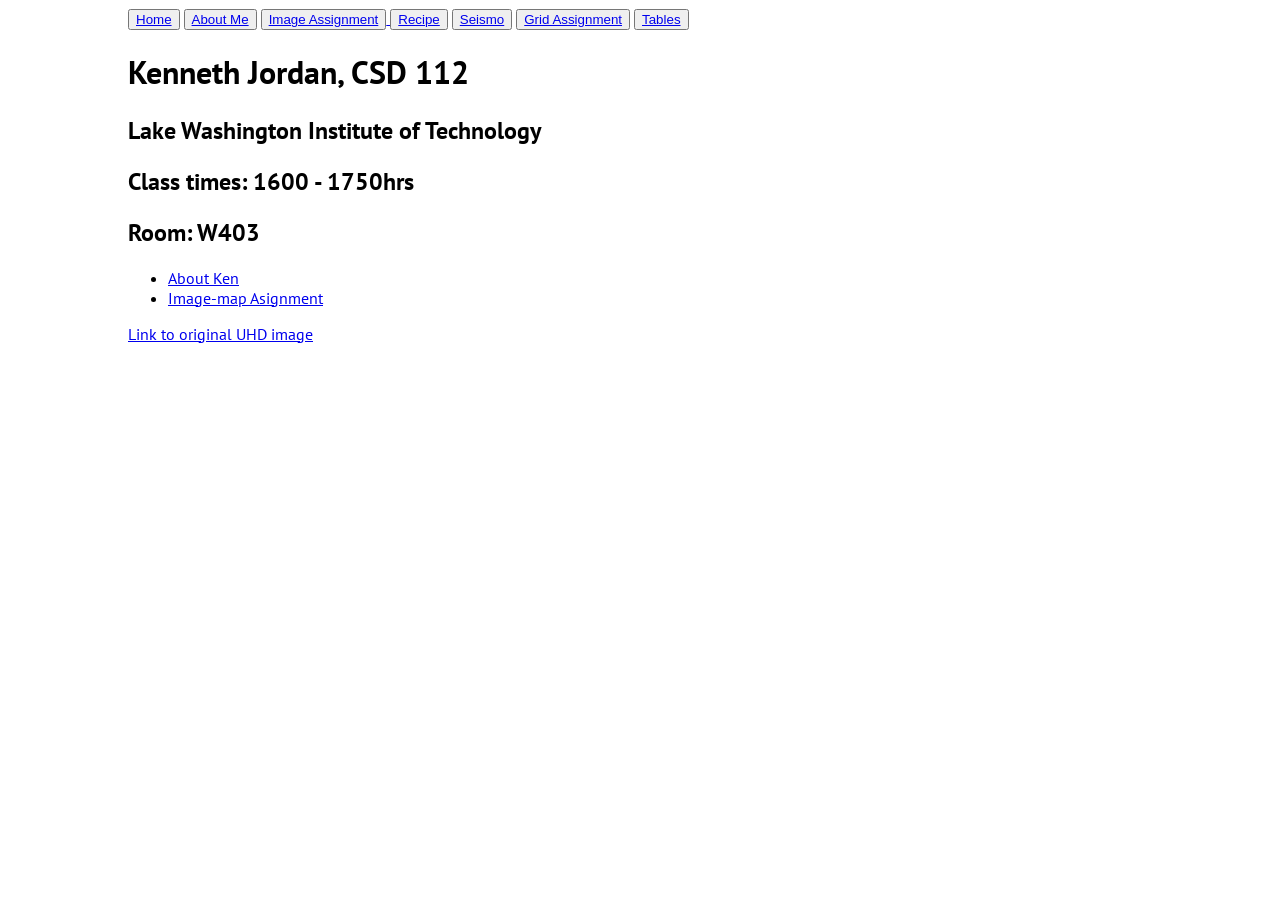
<file: index.html>
<!DOCTYPE html>
<html lang="en">

<head>
    <meta charset="UTF-8">
    <meta name="viewport" content="width=device-width, initial-scale=1.0">
    <title>Ken JOrdan HTML Class</title>
    <link rel="stylesheet" href="css/style.css">
    <style>
        @import url('https://fonts.googleapis.com/css2?family=PT+Sans:ital,wght@0,400;0,700;1,400;1,700&display=swap');
    </style>
</head>

<body>
    <! Menu bar width: 100% by 30px height>
        <div class="menu-bar">
            <div class="nav">
                <div class="menu_button">
                    <button>
                        <a href="index.html">Home</a>
                    </button>
                    <button>
                        <a href="./html/about.html">About Me</a>
                    </button>
                    <button>
                        <a href="./html/imagemap.html">Image Assignment
                    </button>
                    <button>
                        <a href="./html/recipe.html">Recipe</a>
                    </button>
                    <button>
                        <a href="./html/seismo.html">Seismo</a>
                    </button>
                    <button>
                        <a href="./html/grid_asnmt.html">Grid Assignment</a>
                    </button>
                    <button>
                        <a href="./html/ken-tables.html">Tables</a>
                    </button>


                    </a>
                </div>
            </div>
        </div>

        <h1>Kenneth Jordan, CSD 112</h1>
        <h2>Lake Washington Institute of Technology</h2>
        <h2>Class times: 1600 - 1750hrs</h2>
        <h2>Room: W403</h2>
        <ul>
            <li><a href="./html/about.html">About Ken</a></li>
            <li><a href="./html/imagemap.html">Image-map Asignment</a></li>
        </ul>
        <a href="https://upload.wikimedia.org/wikipedia/commons/c/cf/Curious_Raccoon.jpg">Link to original UHD image</a>
</body>

</html>
</file>
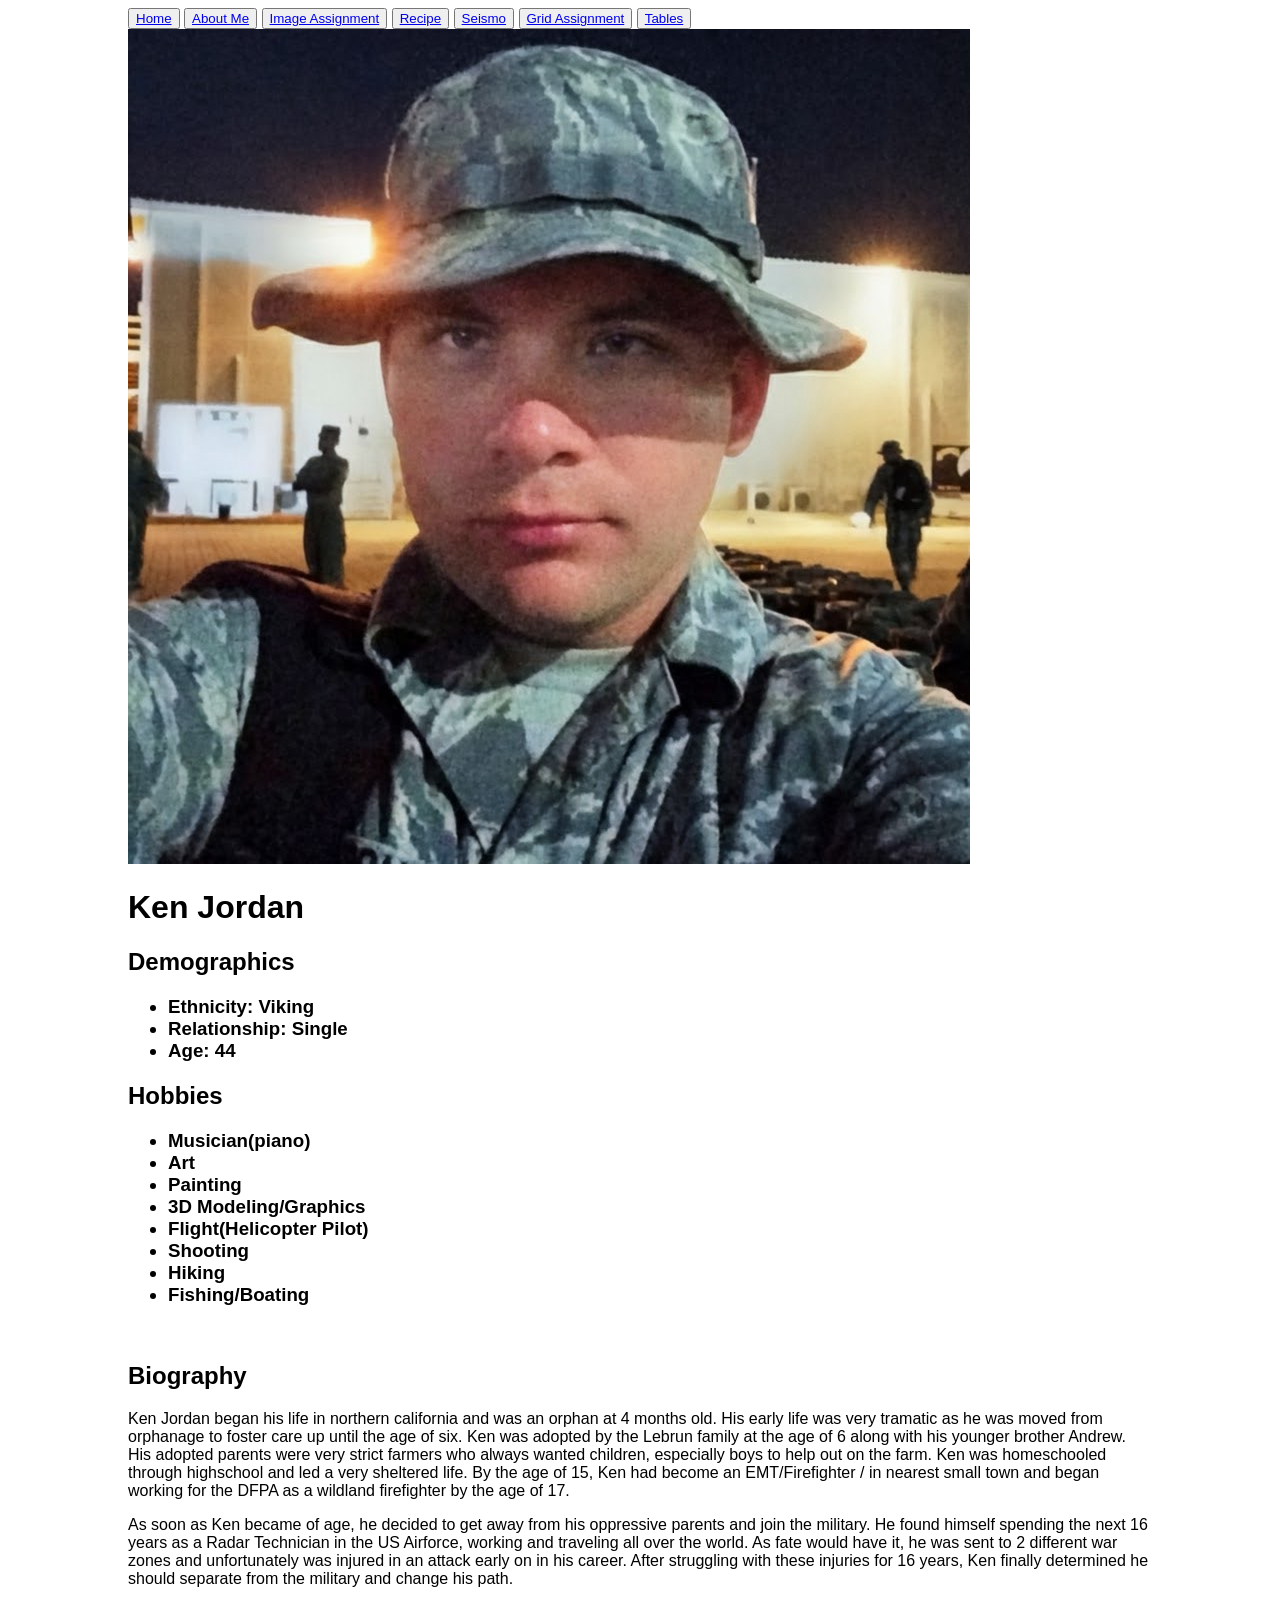
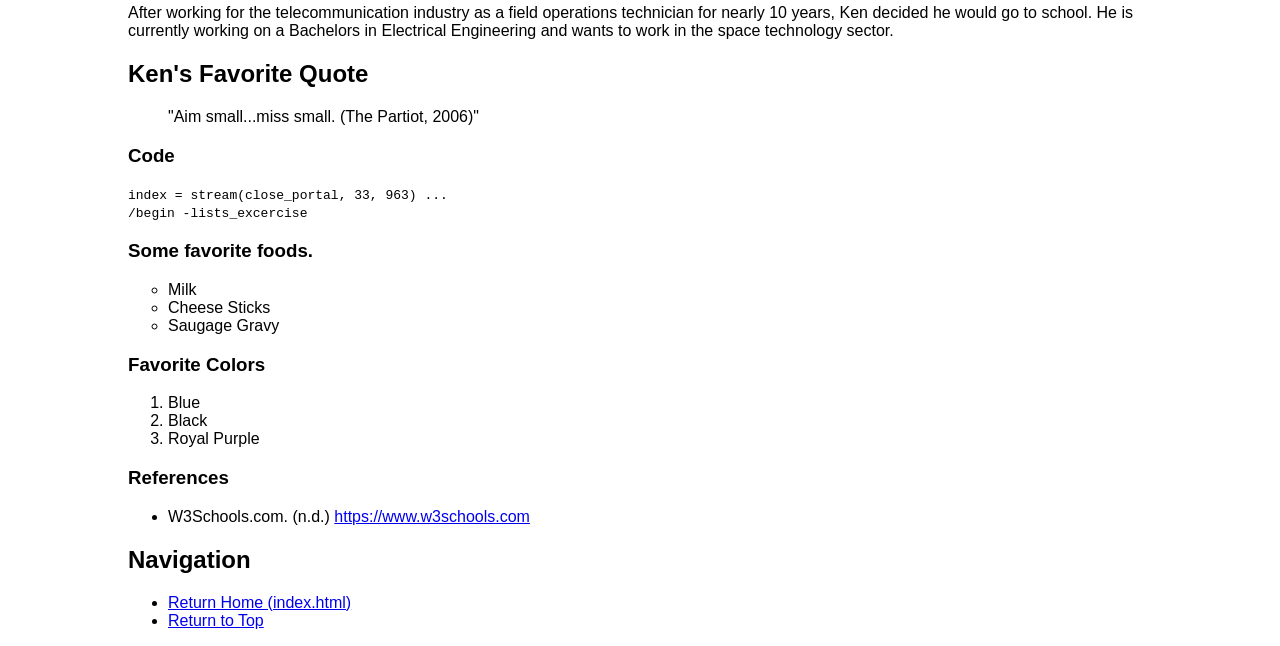
<file: html/about.html>
<!DOCTYPE html>
<html lang="en">

<head>
    <meta charset="UTF-8">
    <meta name="viewport" content="width=device-width, initial-scale=1.0">
    <title>About Ken</title>
    <link rel="stylesheet" href="../css/style.css">
</head>

<body>
    <!-- Menu bar width: 100% by 30px height>=-->
    <div class="menu-bar">
        <div class="nav">
            <div class="menu_button">
                <button>
                    <a href="../index.html">Home</a>
                </button>
                <button>
                    <a href="./about.html">About Me</a>
                </button>
                <button>
                    <a href="./imagemap.html">Image Assignment</a>
                </button>
                <button>
                    <a href="./recipe.html">Recipe</a>
                </button>
                <button>
                    <a href="./seismo.html">Seismo</a>
                </button>
                <button>
                    <a href="./grid_asnmt.html">Grid Assignment</a>
                </button>
                <button>
                    <a href="./ken-tables.html">Tables</a>
                </button>
            </div>
        </div>
    </div>

    <img id="ken" src="../img/ken_jordan.JPG" alt="Ken Jordan's profile picture">
    <H1 id="Top">Ken Jordan</H1>
    <h2><strong>Demographics</strong></h2>
    <h3>
        <ul>
            <li>Ethnicity: Viking</li>
            <li>Relationship: Single</li>
            <li>Age: 44</li>
        </ul>
    </h3>

    <h2><strong>Hobbies</strong></h2>
    <h3>
        <ul>
            <li>Musician(piano)</li>
            <li>Art</li>
            <li>Painting</li>
            <li>3D Modeling/Graphics</li>
            <li>Flight(Helicopter Pilot)</li>
            <li>Shooting</li>
            <li>Hiking</li>
            <li>Fishing/Boating</li>
        </ul>
    </h3>

    <br>

    <h2><strong>Biography</strong></h2>
    <p>Ken Jordan began his life in northern california and was an orphan at 4 months old. His early life was very
        tramatic as he was moved from orphanage to foster care up until
        the age of six. Ken was adopted by the Lebrun family at the age of 6 along with his younger brother Andrew. His
        adopted parents were very strict farmers who always wanted
        children, especially boys to help out on the farm. Ken was homeschooled through highschool and led a very
        sheltered life. By the age of 15, Ken had become an EMT/Firefighter /
        in nearest small town and began working for the DFPA as a wildland firefighter by the age of 17. </p>
    <p>As soon as Ken became of age, he decided to get away from his oppressive parents and join the military. He found
        himself spending the next 16 years as a Radar Technician
        in the US Airforce, working and traveling all over the world. As fate would have it, he was sent to 2 different
        war zones and unfortunately was injured in an attack early
        on in his career. After struggling with these injuries for 16 years, Ken finally determined he should separate
        from the military and change his path.
    </p>
    <p>After working for the telecommunication industry as a field operations technician for nearly 10 years, Ken
        decided he would go to school. He is currently working on a
        Bachelors in Electrical Engineering and wants to work in the space technology sector.
    </p>

    <h2>Ken's Favorite Quote</h2>
    <blockquote>"Aim small...miss small. (The Partiot, 2006)"</blockquote>

    <h3>Code</h3>
    <code>index = stream(close_portal, 33, 963) ...</code>
    <br>
    <code>/begin -lists_excercise</code>

    <h3>Some favorite foods.</h3>
    <ul style="list-style-type: circle;">
        <li>Milk</li>
        <li>Cheese Sticks</li>
        <li>Saugage Gravy</li>
    </ul>
    <h3>Favorite Colors</h3>
    <ol type="1">
        <li>Blue</li>
        <li>Black</li>
        <li>Royal Purple</li>
    </ol>

    <h3><strong>References</strong></h3>
    <ul>
        <li>W3Schools.com. (n.d.) <a href="https://www.w3schools.com">https://www.w3schools.com</a></li>
    </ul>
    <h2>Navigation</h2>
    <ul>
        <li><a href="../index.html">Return Home (index.html)</a></li>
        <li><a href="#Top">Return to Top</a></li>
    </ul>
</body>

</html>
</file>
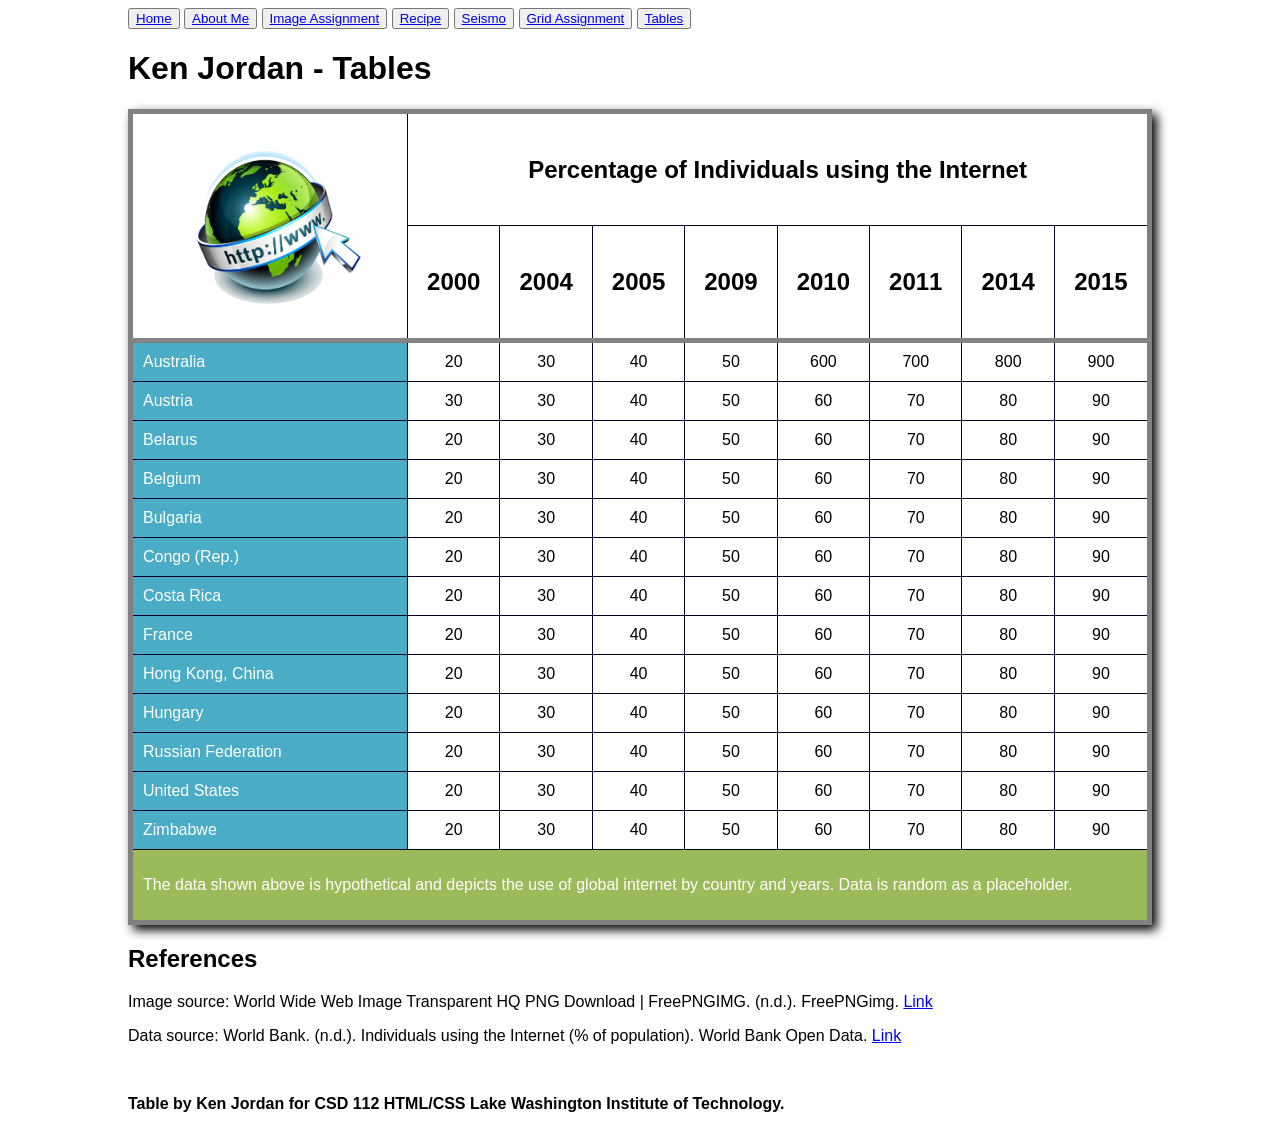
<file: html/ken-tables.html>
<!DOCTYPE html>
<html lang="en">

<head>
    <meta charset="UTF-8">
    <meta name="viewport" content="width=device-width, initial-scale=1.0">
    <title>HTML Tables</title>
    <link rel="stylesheet" href="../css/style.css">
</head>

<body>
<!-- Menu bar width: 100% by 30px height>=-->
    <div class="menu-bar">
        <div class="nav">
            <div class="menu_button">
                <button>
                    <a href="../index.html">Home</a>
                </button>
                <button>
                    <a href="./about.html">About Me</a>
                </button>
                <button>
                    <a href="./imagemap.html">Image Assignment</a>
                </button>
                <button>
                    <a href="./recipe.html">Recipe</a>
                </button>
                <button>
                    <a href="./seismo.html">Seismo</a>
                </button>
                <button>
                    <a href="./grid_asnmt.html">Grid Assignment</a>
                </button>
                <button>
                    <a href="./ken-tables.html">Tables</a>
                </button>
            </div>
        </div>
    </div>
    <!--Table Assignment--> 
    <h1>Ken Jordan - Tables</h1>
    <section>
        <div>
            <table class="table_container">
                <tr>
                    <td rowspan="2" id="globe"><img src="../img/25333-7-world-wide-web-image.png" alt="transparent globe"></td>
                    <td colspan="9" class="font_bold">Percentage of Individuals using the Internet</td>
                </tr>
                <tr class="font_bold">
                    <td>2000</td>
                    <td>2004</td>
                    <td>2005</td>
                    <td>2009</td>
                    <td>2010</td>
                    <td>2011</td>
                    <td>2014</td>
                    <td>2015</td>
                </tr>
                <tr class="table_top_border">
                    <td id="sideheader">Australia</td>
                    <td>20</td>
                    <td>30</td>
                    <td>40</td>
                    <td>50</td>
                    <td>600</td>
                    <td>700</td>
                    <td>800</td>
                    <td>900</td>
                </tr>
                <tr>
                    <td id="sideheader">Austria</td>
                    <td>30</td>
                    <td>30</td>
                    <td>40</td>
                    <td>50</td>
                    <td>60</td>
                    <td>70</td>
                    <td>80</td>
                    <td>90</td>
                </tr>
                <tr>
                    <td id="sideheader">Belarus</td>
                    <td>20</td>
                    <td>30</td>
                    <td>40</td>
                    <td>50</td>
                    <td>60</td>
                    <td>70</td>
                    <td>80</td>
                    <td>90</td>

                </tr>
                <tr>
                    <td id="sideheader">Belgium</td>
                    <td>20</td>
                    <td>30</td>
                    <td>40</td>
                    <td>50</td>
                    <td>60</td>
                    <td>70</td>
                    <td>80</td>
                    <td>90</td>
                </tr>
                <tr>
                    <td id="sideheader">Bulgaria</td>
                    <td>20</td>
                    <td>30</td>
                    <td>40</td>
                    <td>50</td>
                    <td>60</td>
                    <td>70</td>
                    <td>80</td>
                    <td>90</td>
                </tr>
                <tr>
                    <td id="sideheader">Congo (Rep.)</td>
                    <td>20</td>
                    <td>30</td>
                    <td>40</td>
                    <td>50</td>
                    <td>60</td>
                    <td>70</td>
                    <td>80</td>
                    <td>90</td>
                </tr>
                <tr>
                    <td id="sideheader">Costa Rica</td>
                    <td>20</td>
                    <td>30</td>
                    <td>40</td>
                    <td>50</td>
                    <td>60</td>
                    <td>70</td>
                    <td>80</td>
                    <td>90</td>
                </tr>
                <tr>
                    <td id="sideheader">France</td>
                    <td>20</td>
                    <td>30</td>
                    <td>40</td>
                    <td>50</td>
                    <td>60</td>
                    <td>70</td>
                    <td>80</td>
                    <td>90</td>
                </tr>
                <tr>
                    <td id="sideheader">Hong Kong, China</td>
                    <td>20</td>
                    <td>30</td>
                    <td>40</td>
                    <td>50</td>
                    <td>60</td>
                    <td>70</td>
                    <td>80</td>
                    <td>90</td>
                </tr>
                <tr>
                    <td id="sideheader">Hungary</td>
                    <td>20</td>
                    <td>30</td>
                    <td>40</td>
                    <td>50</td>
                    <td>60</td>
                    <td>70</td>
                    <td>80</td>
                    <td>90</td>
                </tr>
                <tr>
                    <td id="sideheader">Russian Federation</td>
                    <td>20</td>
                    <td>30</td>
                    <td>40</td>
                    <td>50</td>
                    <td>60</td>
                    <td>70</td>
                    <td>80</td>
                    <td>90</td>
                </tr>
                <tr>
                    <td id="sideheader">United States</td>
                    <td>20</td>
                    <td>30</td>
                    <td>40</td>
                    <td>50</td>
                    <td>60</td>
                    <td>70</td>
                    <td>80</td>
                    <td>90</td>
                </tr>
                <tr>
                    <td id="sideheader">Zimbabwe</td>
                    <td>20</td>
                    <td>30</td>
                    <td>40</td>
                    <td>50</td>
                    <td>60</td>
                    <td>70</td>
                    <td>80</td>
                    <td>90</td>
                </tr>
                <tr>
                    <td colspan="9" id="tablefooter"><p>The data shown above is hypothetical and depicts the use of global internet by country and years. Data is random as a placeholder.</p></td>
                </tr>
            </table>
            <div>
                <h2>References</h2>  
                <p>Image source: World Wide Web Image Transparent HQ PNG Download | FreePNGIMG. (n.d.). FreePNGimg. <a href="https://freepngimg.com/png/25333-world-wide-web-image">Link</a></p>
                <p>Data source: World Bank. (n.d.). Individuals using the Internet (% of population). World Bank Open Data. <a href="https://data.worldbank.org/indicator/IT.NET.USER.ZS">Link</a></p>
                <br>
                <p><strong>Table by Ken Jordan for CSD 112 HTML/CSS Lake Washington Institute of Technology.</strong></p>
            </div>
        </div>
    </section>

</body>

</html>
</file>
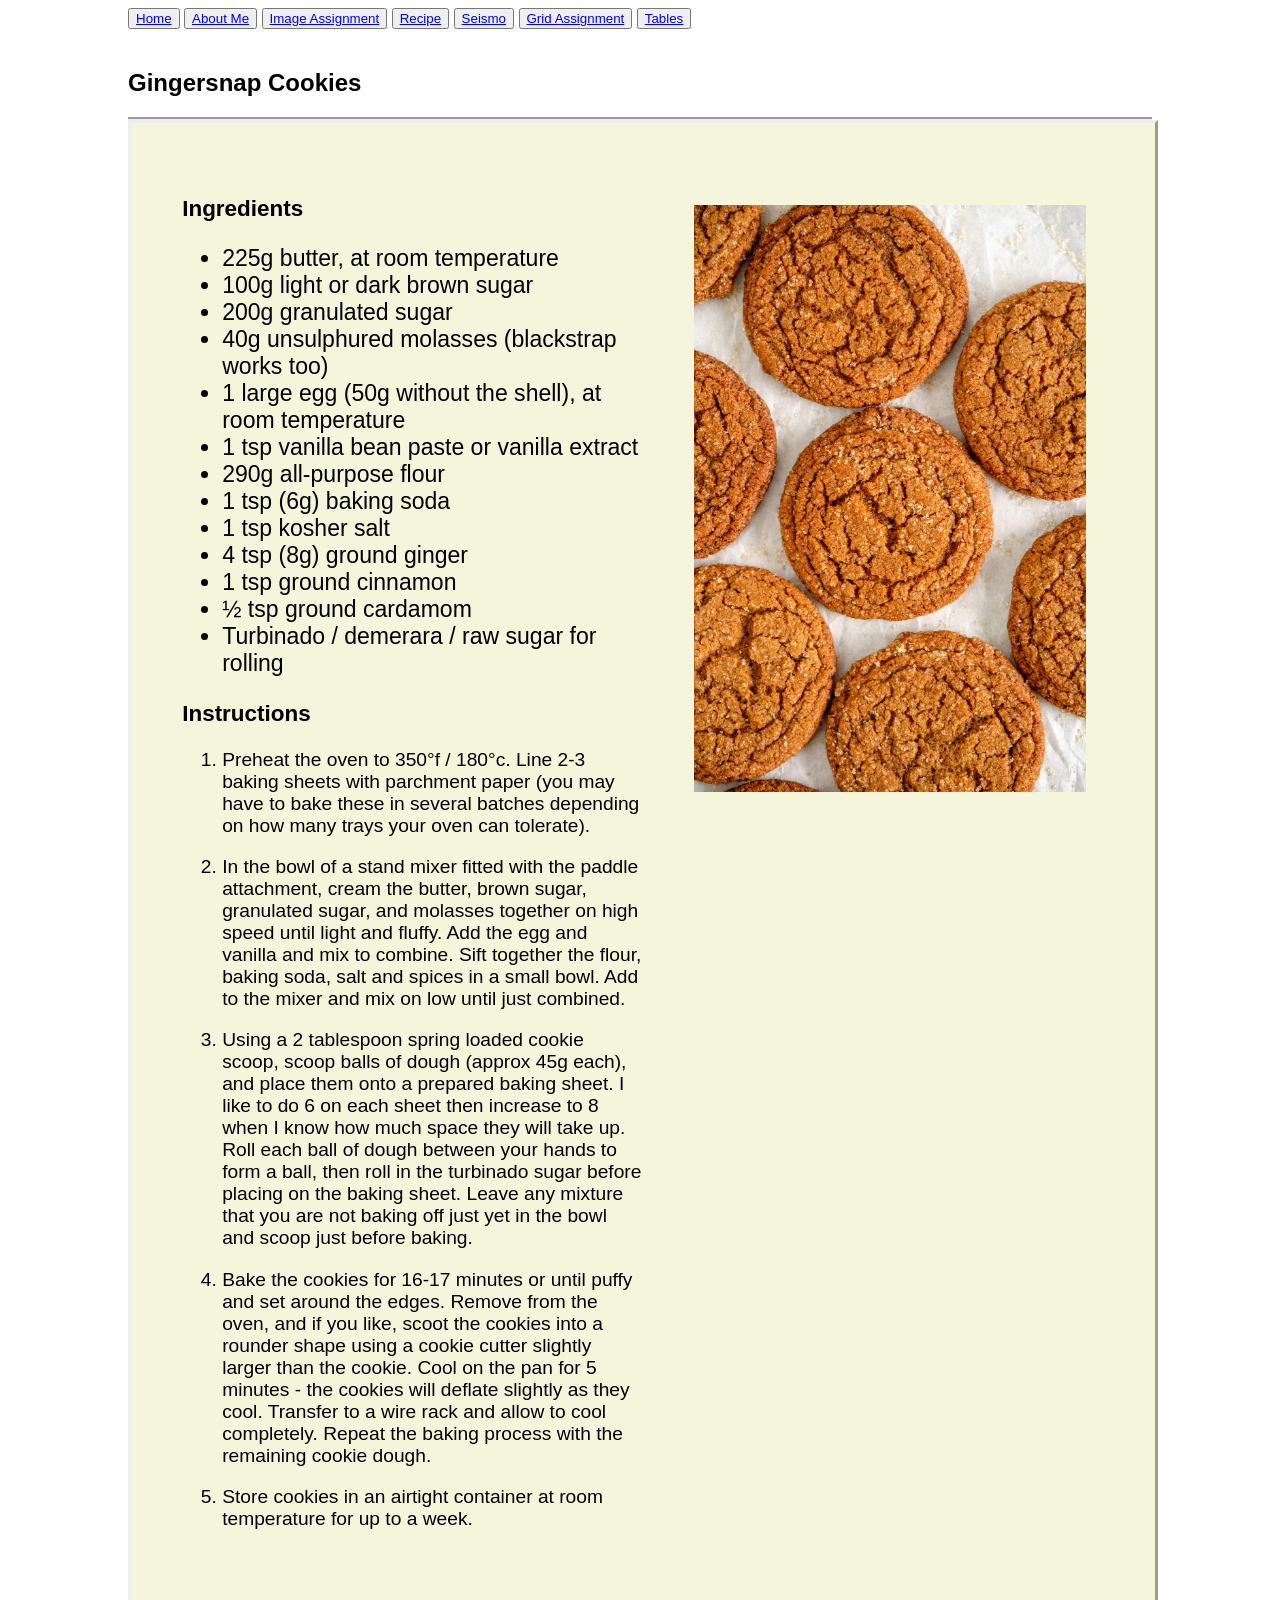
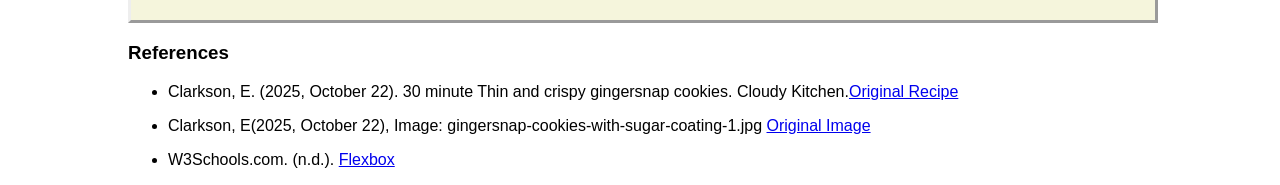
<file: html/recipe.html>
<!DOCTYPE html>
<html lang="en">

<head>
    <meta charset="UTF-8">
    <meta name="viewport" content="width=device-width, initial-scale=1.0">
    <title>Recipe Page</title>
    <link rel="stylesheet" href="../css/style.css">
</head>

<body>
    <!-- Menu bar width: 100% by 30px height>=-->
    <div class="menu-bar">
        <div class="nav">
            <div class="menu_button">
                <button>
                    <a href="../index.html">Home</a>
                </button>
                <button>
                    <a href="./about.html">About Me</a>
                </button>
                <button>
                    <a href="./imagemap.html">Image Assignment</a>
                </button>
                <button>
                    <a href="./recipe.html">Recipe</a>
                </button>
                <button>
                    <a href="./seismo.html">Seismo</a>
                </button>
                <button>
                    <a href="./grid_asnmt.html">Grid Assignment</a>
                </button>
                <button>
                    <a href="./ken-tables.html">Tables</a>
                </button>
            </div>
        </div>
    </div>
    <section class="recipe_header">
        <div id="recipe_title">
            <h1><strong>Gingersnap Cookies</strong></h1>
        </div>
    </section>
    <!--Attmpting to make a grid with 2 columns -->
    <section class="columns">
        <div id="recipe">
            <h3><strong>Ingredients</strong></h3>

            <ul>
                <li>225g butter, at room temperature</li>
                <li>100g light or dark brown sugar</li>
                <li>200g granulated sugar</li>
                <li>40g unsulphured molasses (blackstrap works too)</li>
                <li>1 large egg (50g without the shell), at room temperature</li>
                <li>1 tsp vanilla bean paste or vanilla extract</li>
                <li>290g all-purpose flour</li>
                <li>1 tsp (6g) baking soda</li>
                <li>1 tsp kosher salt</li>
                <li>4 tsp (8g) ground ginger</li>
                <li>1 tsp ground cinnamon</li>
                <li>½ tsp ground cardamom</li>
                <li>Turbinado / demerara / raw sugar for rolling</li>
            </ul>
            <div id="instructions">
                <h3><strong>Instructions</strong></h3>
            </div>
            <ol>
                <li>
                    <p>Preheat the oven to 350°f / 180°c. Line 2-3 baking sheets with parchment paper (you may have
                        to bake
                        these in several batches depending on how many trays your oven can tolerate).</p>
                </li>

                <li>
                    <p>In the bowl of a stand mixer fitted with the paddle attachment, cream the butter, brown
                        sugar,
                        granulated sugar, and molasses together on high speed until light and fluffy. Add the egg
                        and vanilla
                        and mix to combine. Sift together the flour, baking soda, salt and spices in a small bowl.
                        Add to the
                        mixer and mix on low until just combined.</p>
                </li>

                <li>
                    <p>Using a 2 tablespoon spring loaded cookie scoop, scoop balls of dough (approx 45g each), and
                        place them
                        onto a prepared baking sheet. I like to do 6 on each sheet then increase to 8 when I know
                        how much space
                        they will take up. Roll each ball of dough between your hands to form a ball, then roll in
                        the turbinado
                        sugar before placing on the baking sheet. Leave any mixture that you are not baking off just
                        yet in the
                        bowl and scoop just before baking.</p>
                </li>

                <li>
                    <p>Bake the cookies for 16-17 minutes or until puffy and set around the edges. Remove from the
                        oven, and if
                        you like, scoot the cookies into a rounder shape using a cookie cutter slightly larger than
                        the cookie.
                        Cool on the pan for 5 minutes - the cookies will deflate slightly as they cool. Transfer to
                        a wire rack
                        and allow to cool completely. Repeat the baking process with the remaining cookie dough.</p>
                </li>

                <li>
                    <p>Store cookies in an airtight container at room temperature for up to a week.</p>
                </li>

            </ol>

        </div>
        <div class="recipe_img">
            <img src="../img/gingersnaps.jpg" alt="source: https://cloudykitchen.com/blog/gingersnap-cookies/">
        </div>

    </section>
    <section class="attribution">
        <Div id="source">
            <Strong>
                <h3>References</h3>
            </Strong>
            <ul>
                <li>
                    <p>Clarkson, E. (2025, October 22). 30 minute Thin and crispy gingersnap cookies. Cloudy
                        Kitchen.<a href="https://cloudykitchen.com/blog/gingersnap-cookies/">Original Recipe</a></p>
                </li>
                <li>
                    <p>Clarkson, E(2025, October 22), Image: gingersnap-cookies-with-sugar-coating-1.jpg <a
                            href="https://cloudykitchen.com/wp-content/uploads/2022/12/gingersnap-cookies-with-sugar-coating-1.jpg">Original
                            Image</a></p>
                </li>
                <li>
                    <p>W3Schools.com. (n.d.). <a
                            href="https://www.w3schools.com/htmlcss/htmlcss_layout_flexbox.asp">Flexbox</a></p>
                </li>
            </ul>

        </Div>
    </section>

</body>

</html>
</file>
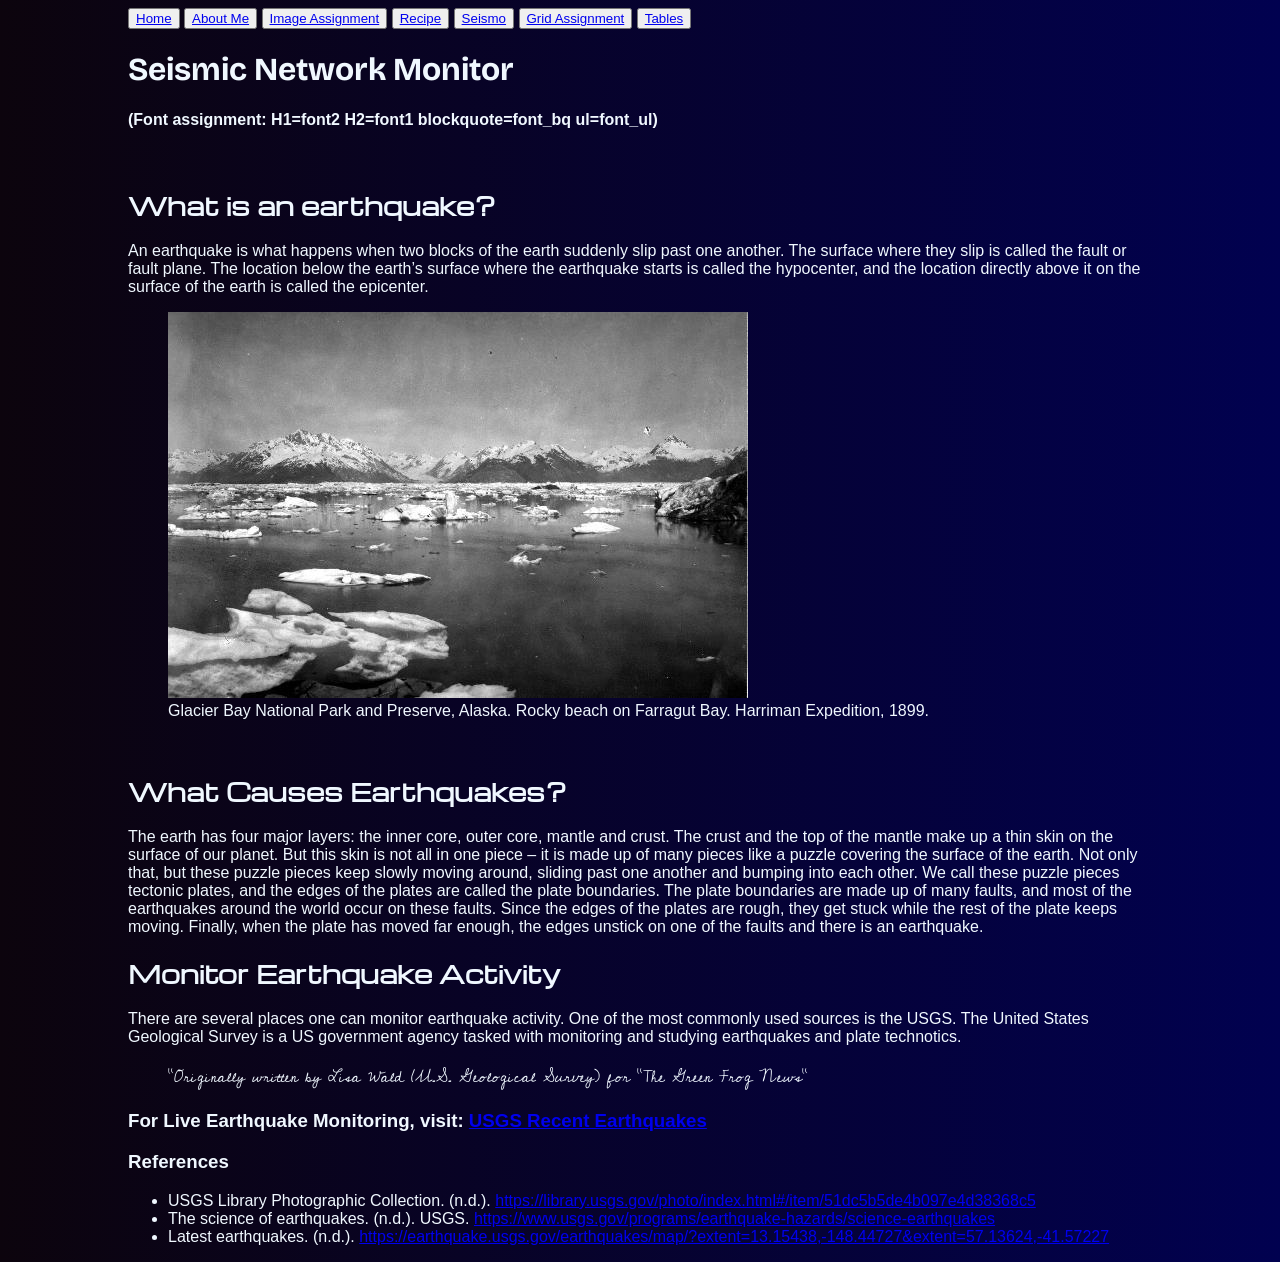
<file: html/seismo.html>
<!DOCTYPE html>
<html lang="en">

<head>
    <meta charset="UTF-8">
    <meta name="viewport" content="width=device-width, initial-scale=1.0">
    <title>Seismo Monitor</title>
    <link rel="stylesheet" href="../css/style.css">
</head>

<body class="seismo">

    <!-- Menu bar width: 100% by 30px height>=-->
    <div class="menu-bar">
        <div class="nav">
            <div class="menu_button">
                <button>
                    <a href="../index.html">Home</a>
                </button>
                <button>
                    <a href="./about.html">About Me</a>
                </button>
                <button>
                    <a href="./imagemap.html">Image Assignment</a>
                </button>
                <button>
                    <a href="./recipe.html">Recipe</a>
                </button>
                <button>
                    <a href="./seismo.html">Seismo</a>
                </button>
                <button>
                    <a href="./grid_asnmt.html">Grid Assignment</a>
                </button>
                <button>
                    <a href="./ken-tables.html">Tables</a>
                </button>
            </div>
        </div>
    </div>


    <h1 class="font2">Seismic Network Monitor</h1>
    <h4>(Font assignment: H1=font2 H2=font1 blockquote=font_bq ul=font_ul)</h4>
    <br>
    <h2>What is an earthquake?</h2>
    <p>An earthquake is what happens when two blocks of the earth suddenly slip past one another. The surface where they
        slip is called the fault or fault plane. The location below the earth’s surface where the earthquake starts is
        called the hypocenter, and the location directly above it on the surface of the earth is called the epicenter.
    </p>
    <picture class="seismo_img">
        <figure>
            <img src="../img/glacier bay.jpg" alt="glacier bay earthquake">
            <figcaption>
                Glacier Bay National Park and Preserve, Alaska. Rocky beach on Farragut Bay. Harriman Expedition, 1899.
            </figcaption>
        </figure>
    </picture>
    <br>
    <h2>What Causes Earthquakes?</h2>
    <p>The earth has four major layers: the inner core, outer core, mantle and crust. The crust and the top of the
        mantle make up a thin skin on the surface of our planet.

        But this skin is not all in one piece – it is made up of many pieces like a puzzle covering the surface of the
        earth. Not only that, but these puzzle pieces keep slowly moving around, sliding past one another and bumping
        into each other. We call these puzzle pieces tectonic plates, and the edges of the plates are called the plate
        boundaries. The plate boundaries are made up of many faults, and most of the earthquakes around the world occur
        on these faults. Since the edges of the plates are rough, they get stuck while the rest of the plate keeps
        moving. Finally, when the plate has moved far enough, the edges unstick on one of the faults and there is an
        earthquake.</p>
    <h2>Monitor Earthquake Activity</h2>
    <p>There are several places one can monitor earthquake activity. One of the most commonly used sources is the USGS.
        The United States Geological Survey is a US government agency tasked with monitoring and studying earthquakes
        and plate technotics.</p>

    <blockquote class="font_bq">"Originally written by Lisa Wald (U.S. Geological Survey) for “The Green Frog News”
    </blockquote>

    <h3>For Live Earthquake Monitoring, visit: <a
            href="https://earthquake.usgs.gov/earthquakes/map/?extent=13.15438,-148.44727&extent=57.13624,-41.57227">USGS
            Recent Earthquakes</a></h3>
    <H3>References</H3>

    <ul class="font_ul">
        <li>USGS Library Photographic Collection. (n.d.).
            <a href="https://library.usgs.gov/photo/index.html#/item/51dc5b5de4b097e4d38368c5">https://library.usgs.gov/photo/index.html#/item/51dc5b5de4b097e4d38368c5
            </a>
        </li>

        <li>The science of earthquakes. (n.d.). USGS.
            <a
                href="https://www.usgs.gov/programs/earthquake-hazards/science-earthquakes">https://www.usgs.gov/programs/earthquake-hazards/science-earthquakes</a>
        </li>
        <li>Latest earthquakes. (n.d.).
            <a
                href="https://earthquake.usgs.gov/earthquakes/map/?extent=13.15438,-148.44727&extent=57.13624,-41.57227">https://earthquake.usgs.gov/earthquakes/map/?extent=13.15438,-148.44727&extent=57.13624,-41.57227</a>
        </li>
    </ul>
</body>

</html>
</file>
<file: css/style.css>
/*----------------------------------------------------------*/

@import url('https://fonts.googleapis.com/css2?family=Bricolage+Grotesque:opsz,wght@12..96,200..800&family=Michroma&display=swap');
@import url('https://fonts.googleapis.com/css2?family=Michroma&display=swap');

@font-face {
    font-family: cedarville-cursive-regular;
    src: url("../font/CedarvilleCursive-Regular.ttf");
}

@import url('https://fonts.googleapis.com/css2?family=Quicksand:wght@300..700&display=swap');
/*----------------------------------------------------------*/
/*         Seismo Page CSS   -----------------------------------            */
.seismo {
    margin-left: 10%;
    margin-right: 10%;
    background-image: linear-gradient(90deg, rgb(12, 4, 13), rgb(1, 1, 80));
    color: aliceblue;
}

.seismo p {
    font-family: Arial, Helvetica, sans-serif;
}

.font1 {
    font-family: "Michroma", sans-serif;
}

.font2 {
    font-family: "Bricolage Grotesque";
}

.seismo h2 {
    font-family: "Michroma", sans-serif;
}

.font_bq {
    font-family: "cedarville-cursive-regular";
}

.font_ul {
    font-family: "Quicksand", sans-serif;
}

/*--------------------------------------------------*/


body {
    font-family: "PT Sans", sans-serif;
    margin-left: 10%;
    margin-right: 10%;
}
.font_bold {
    font-weight: bold;
    font-size: x-large;
}

/*Recipe Assignment CSS */
.recipe_header {
    text-align: left;
    font-family: sans-serif;
    border-style: groove;
    border-top: 0cap;
    border-right: 0cap;
    border-left: 0cap;
    padding-top: 20px;
}

.columns {
    /*Been playing with flex for a couple of weeks trying to figure it out
    Still working on understanding display:grid: 
    */
    background-color: beige;
    display: flex;
    flex-direction: row;
    flex: 1 1 auto;
    align-content: center;
    width: 100%;
    height: auto;
    padding-bottom: 20px;
    border-style: outset;

}

.columns #recipe {
    width: 50%;
    font-size: larger;
    text-align: left;
    padding: 5%;

}

.columns #recipe ul {
    text-align: left;
    font-size: larger;
}

.columns .recipe_img {
    width: 50%;
    padding-top: 8%;
    height: fit-content;
}

.recipe_img>img {

    width: 85%
}

.recipe_img {
    width: 100%;
}

/*------------------------------------------------------------------ */

/*Menu Bar CSS*/
.nav {
    display: flex;
    flex-direction: row;
    flex: 1 1 auto;
}


.red {
    color: red;
}

.italic {
    font-style: italic;
}

.red.italic {
    font-style: italic;
    color: red;

}

/*---------------------Table CSS----------------------------- 
Played with shadows on the table, fun fun :P */
.table_container {
    margin-top: 20px;
    margin-bottom: 20px;
    box-shadow: 5px 5px 10px rgb(0, 0, 0);
}
table {
    border-style: solid;
    border-collapse: collapse;
    border-width: 5px;
    width: 100%;
}
.top_border {
    border-top-width: 5px;
    border-top-color: rgb(10, 0, 36);
    border-top-style: solid;
}
tr th {
    background-color: royalblue;
    color: white;
    font-family: 'Trebuchet MS', 'Lucida Sans Unicode', 'Lucida Grande', 'Lucida Sans', Arial, sans-serif;
}
/* When autoformating, when including */
th,
td,
tr,
th {
    border-style: solid;
    border-width: 1px;
    border-color: rgb(10, 0, 36);
    background-color: rgb(255, 255, 255);
    color: rgb(0, 0, 0);
    padding: 10px;
    text-align: center;
}

#sideheader {
    text-align: left;
    background-color: #4bacc6;
    color: white;
    font-family: 'Trebuchet MS', 'Lucida Sans Unicode', 'Lucida Grande', 'Lucida Sans', Arial, sans-serif;
}

#tablefooter {
    text-align: left;
    background-color: #9bba59;
    color: white;
    font-family: 'Trebuchet MS', 'Lucida Sans Unicode', 'Lucida Grande', 'Lucida Sans', Arial, sans-serif;
}
#globe img {
    width: 200px;
    height: 200px;
}
/* Top divider - playing with targetin specific cells or rows with individual borders */

.table_top_border {
    border-top-width: 5px;
    border-top-color: rgb(131, 130, 133);
    border-top-style: solid;
}
</file>
